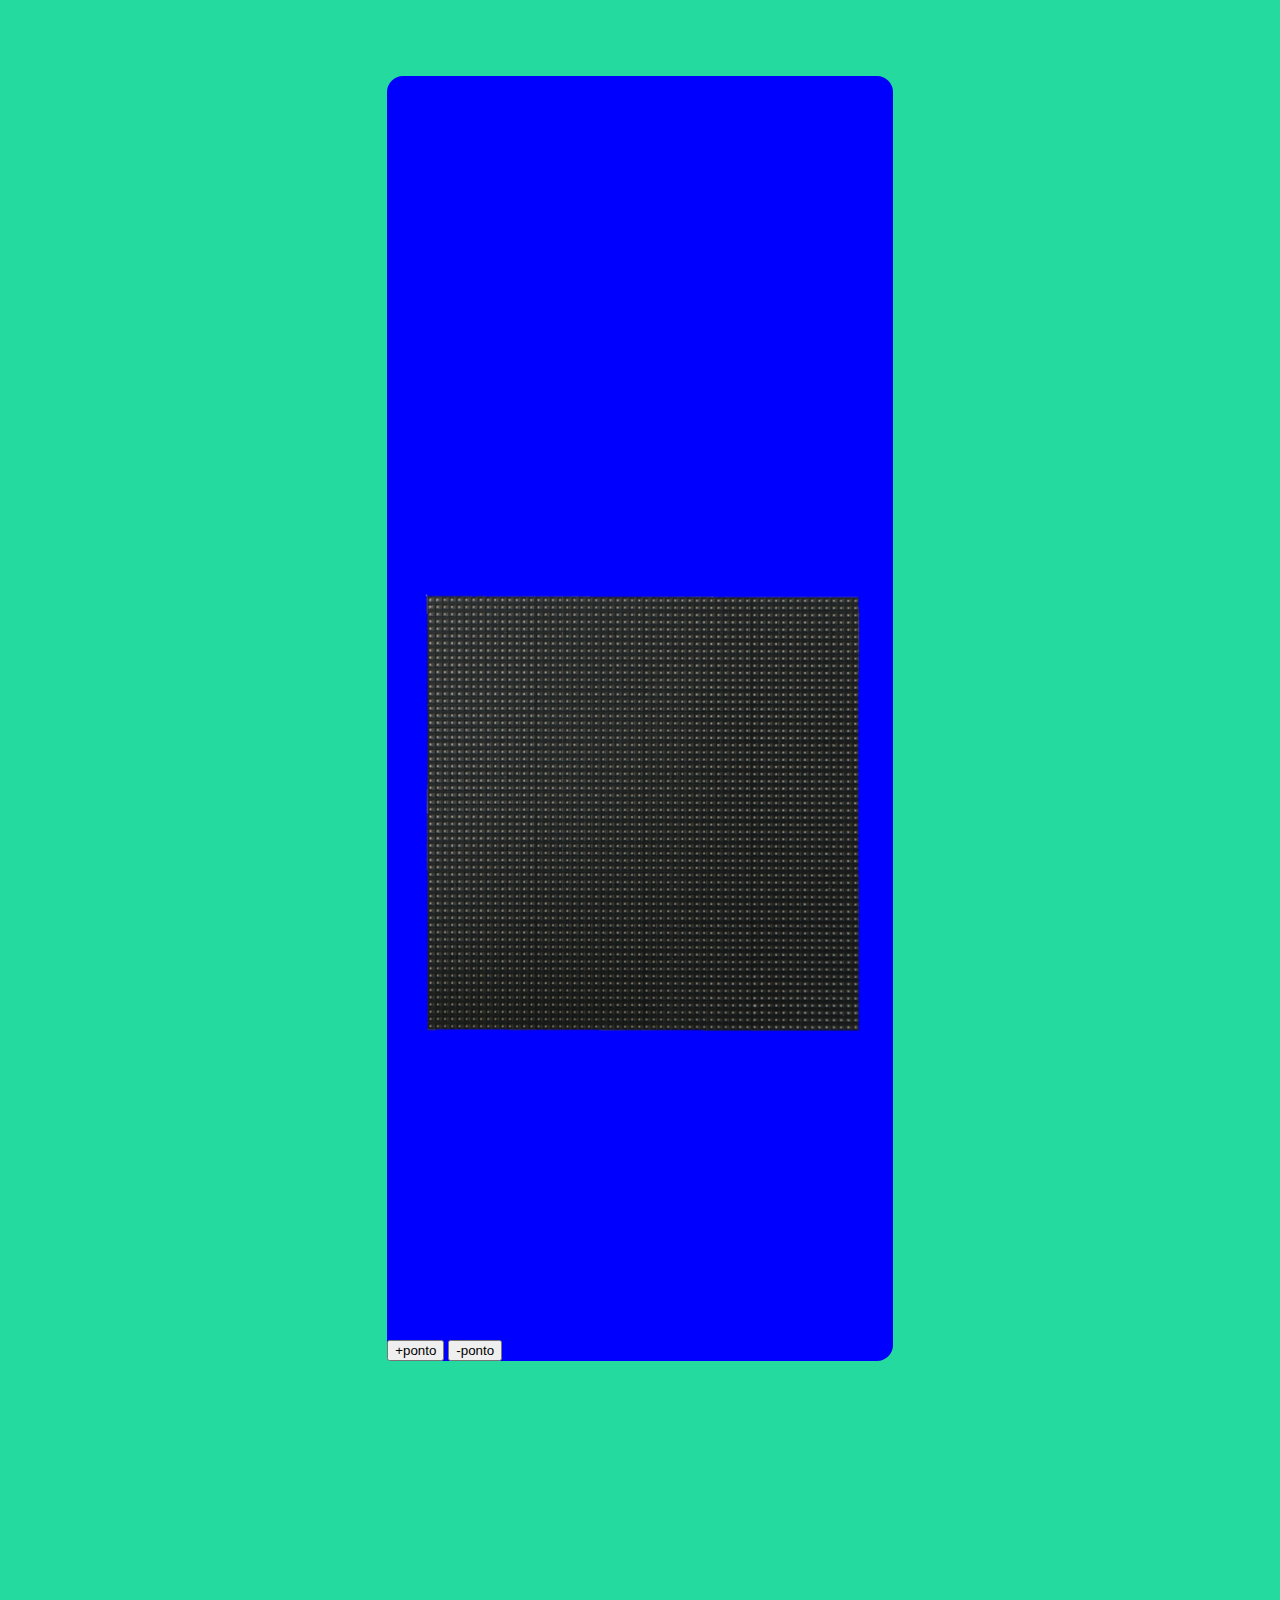
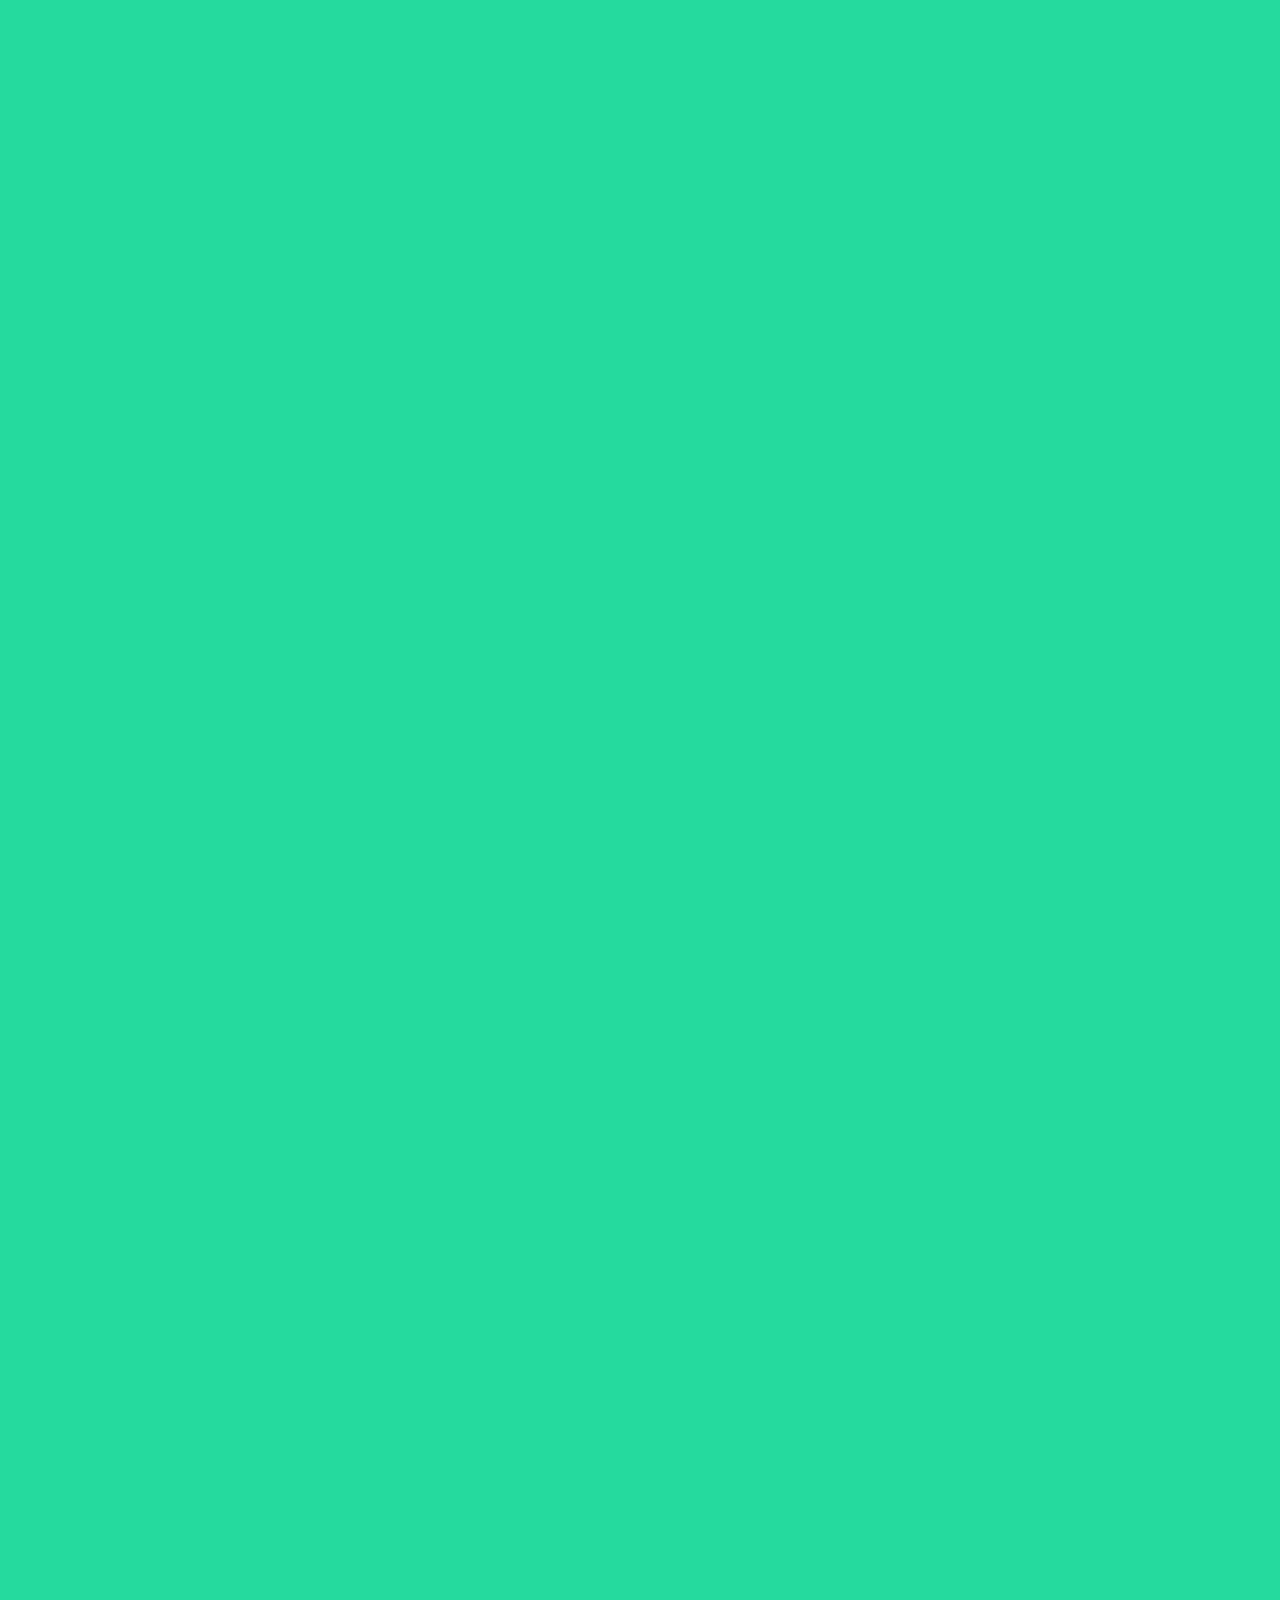
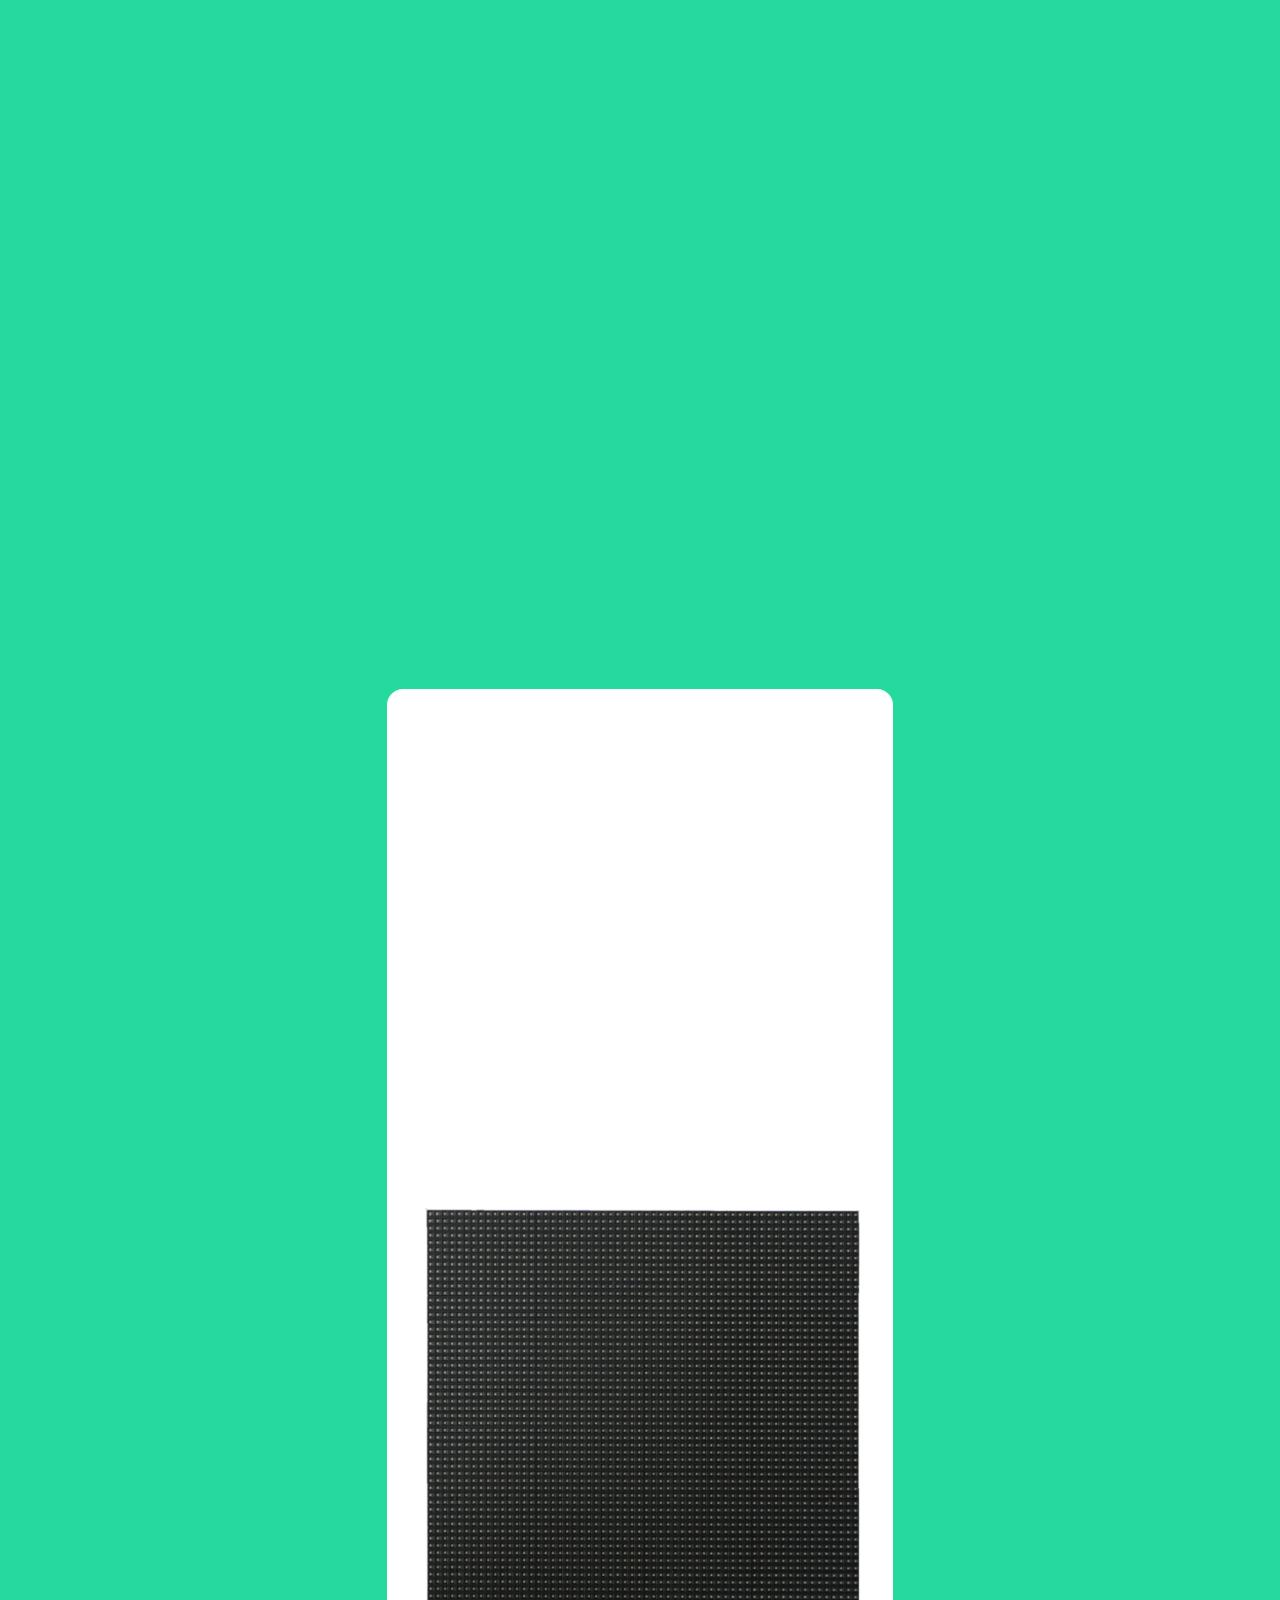
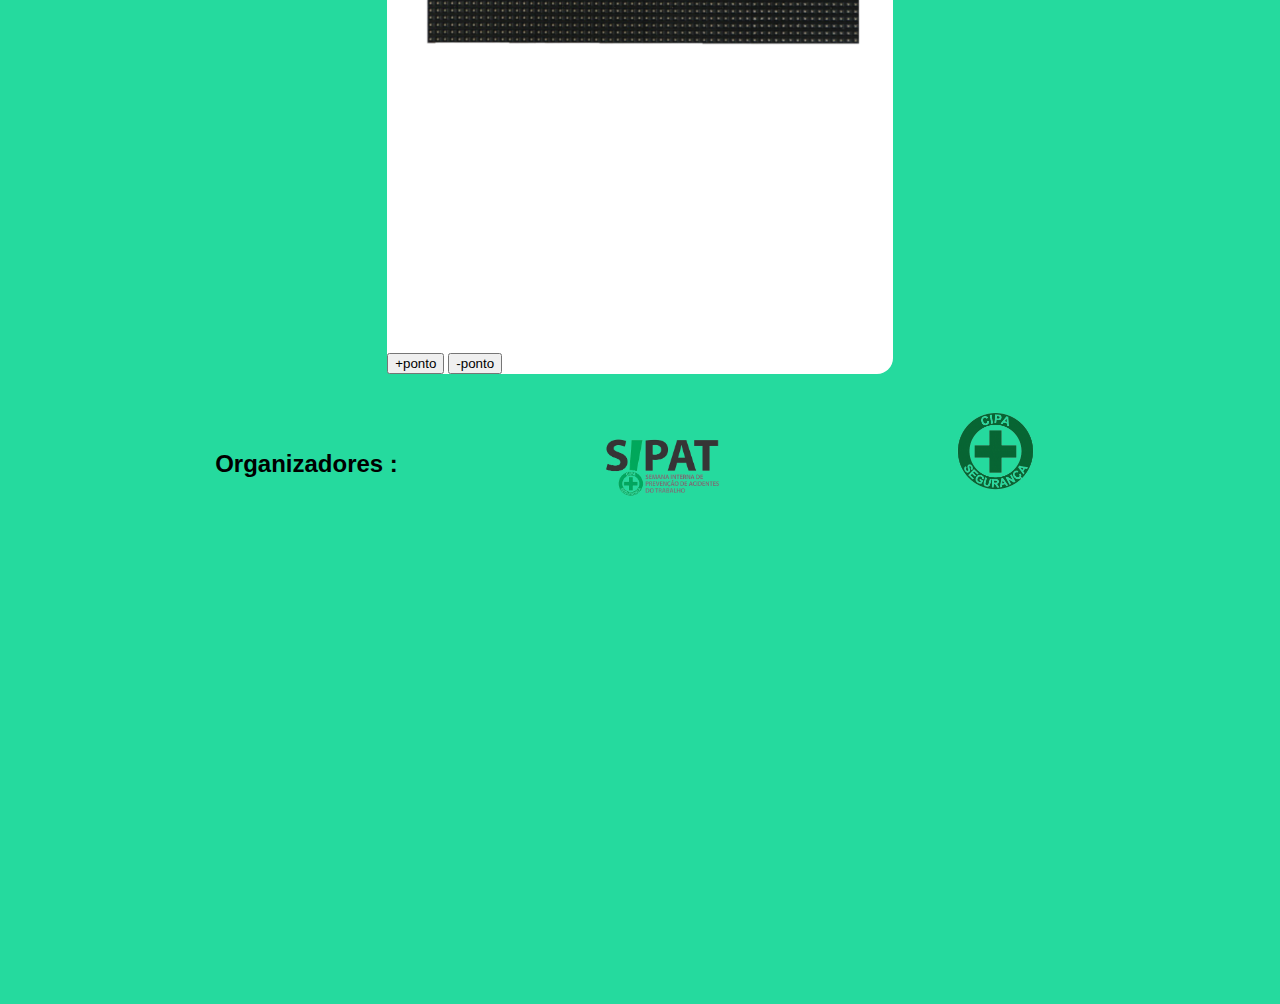
<file: index.html>
<!DOCTYPE html>
<html lang="en" xmlns="http://www.w3.org/1999/html">
<head>
    <meta charset="UTF-8">
    <meta http-equiv="X-UA-Compatible" content="IE=edge">
    <meta name="viewport" content="width=device-width, initial-scale=1.0">
    
    <link href="https://cdn.jsdelivr.net/npm/bootstrap@5.2.3/dist/css/bootstrap.min.css" rel="stylesheet" integrity="sha384-rbsA2VBKQhggwzxH7pPCaAqO46MgnOM80zW1RWuH61DGLwZJEdK2Kadq2F9CUG65" crossorigin="anonymous">
    <script src="https://cdn.jsdelivr.net/npm/bootstrap@5.2.3/dist/js/bootstrap.bundle.min.js" integrity="sha384-kenU1KFdBIe4zVF0s0G1M5b4hcpxyD9F7jL+jjXkk+Q2h455rYXK/7HAuoJl+0I4" crossorigin="anonymous"></script>
    <link rel="stylesheet" href="stylee.css">
    
    
    <title> Quiz</title>


</head>
<body>
    



    <div class="container text-center" >



    <div class="row">
    <div class="col-4">

        <div class="retangulo" style=" background-color: blue; ">
        
        
            <img src="images/terla.png" alt="" class="tela display">

            <div class="pontos tela bluee">0</div>

        
            <button class="btnblue btnp btn btn-warning btn-sm" type="button" name="menosazul" value="10" >+ponto</button>


                <button class="btnblue btnp btn btn-primary btn-sm" type="button" name="menosazul" value="-10" >-ponto</button>
                </form>


        </div>

        
    </div>
    <div class="col-4">

        <div class="center">
        <img class="taboca" src="images/logo-taboca.png" alt="">

        <img class="quiz" src="images/quiz3.png" alt="">

         <img  class="safe"src="images/safe2.png" alt="">

        
    </div>

    </div>
    
    
    
    <div class="col-4">


        <div class="retangulo" style=" background-color: white;">
        
            <img src="images/terla.png" alt="" class="tela display white">

            
            <div class="pontos tela white">10</div>
            
             
            <button class="btnp btnwhite btn btn-warning btn-sm" type="submit" name="menosazul" value="10">+ponto</button>


            <button class="btnp btnwhite btn btn-primary btn-sm" type="button" name="menosazul" value="-10">-ponto</button>


        </div>



    </div>
  

</div>
</div>

    </div>


    <div class="footer">



        <h2>Organizadores :</h2>


        <img class="rodape" src="images/sipat.png" alt="">

        
        

        
        
        <img  class="rodape1" src="images/cipa.png" alt="">

      



    </div>





</body>


<script src="https://ajax.googleapis.com/ajax/libs/jquery/3.6.1/jquery.min.js"></script>

<script src="index.js"></script>
</html>
</file>
<file: stylee.css>
body{


    background-color:#25DA9E ;
}




.container{


    margin-top: 6%;
    align-items: center;

}



.retangulo{
    align-items: center;
    margin: 0 auto;
    width: 40%;
    height: 100%;
    border-radius: 1rem;
    position:relative;

}



.center{

    display: flex;
    flex-direction: column;
    opacity: 0;

}




.taboca{
    margin-bottom: 6%;
    margin-left: 14%;
    width: 68%;
    height: 68%;

}



.safe{
    margin-left: 18%;
    width:70%;
    height:70%;
    margin-bottom: 16%;


}

.tela{
    
    right: -17.5%;
    top: 39%;
    width: 134%;
    position: absolute;
 
  
   


}

.pontos{

    color: #25DA9E;
    font-size: 5rem;
    font-family:abys;
   
}


.footer{
    
    font-family: sans-serif;
    margin-bottom: 40%;
    display: flex;
    justify-content: space-evenly;
}


.rodape{

    display: flex;
     height: 9%;
    width: 9%;
    margin-top:5%;


}

.rodape1{

    height: 11%;
    width: 11%;
    margin-top:3%;

}

.btnp{

    margin-top: 250%;
}

.btnr{

    margin-top: 90%;
}

h2{


    margin-top:6%;
}

.rodape2{

   height: 16%;
    width: 16%;

    margin-bottom:89%;
}


.blue{

    margin-top:250%;

}

@media (max-width:1150px){

   .mais{
   position:absolute;
   top:60%;
   mergin-top: 800%;
   opacity:10%

   }

   .blue{

    position:relative;
   margin-top:260%;
   }


   .btnp{

    margin-top: 21%;
}

    .pontos{

        margin-bottom:30%;
        bottom:5%;
        font-size: 4rem;

    }

    .btnmais{

        top:10%

    }




    .pontos{

    color: #25DA9E;
    font-size: 4rem;
    font-family:abys;
    border:serif;

}

}
</file>
